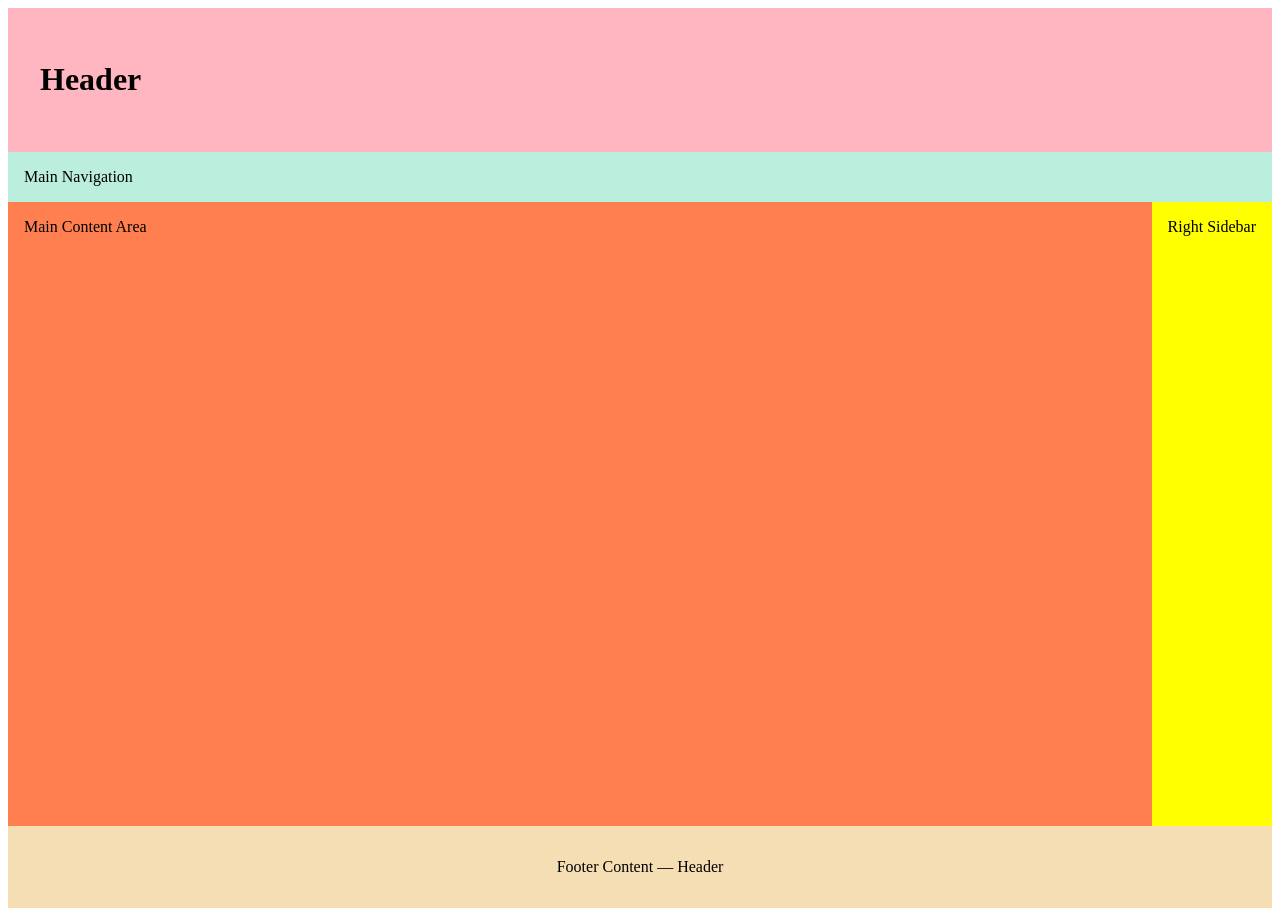
<file: week01/holygrail.html>
<!DOCTYPE html>
<html lang="en">
<head>
    <meta charset="UTF-8">
    <meta name="viewport" content="width=device-width, initial-scale=1.0">
    <title>Document</title>
    <link rel="stylesheet" href="styles/holygrail.css">
</head>
<body>
    <header>
        <h1 contenteditable>Header</h1>
    </header>
    <nav>Main Navigation</nav>
    <main contenteditable>Main Content Area</main>
    <aside contenteditable>Right Sidebar</aside>
    <footer contenteditable>Footer Content — Header</footer>
</body>
</html>
</file>
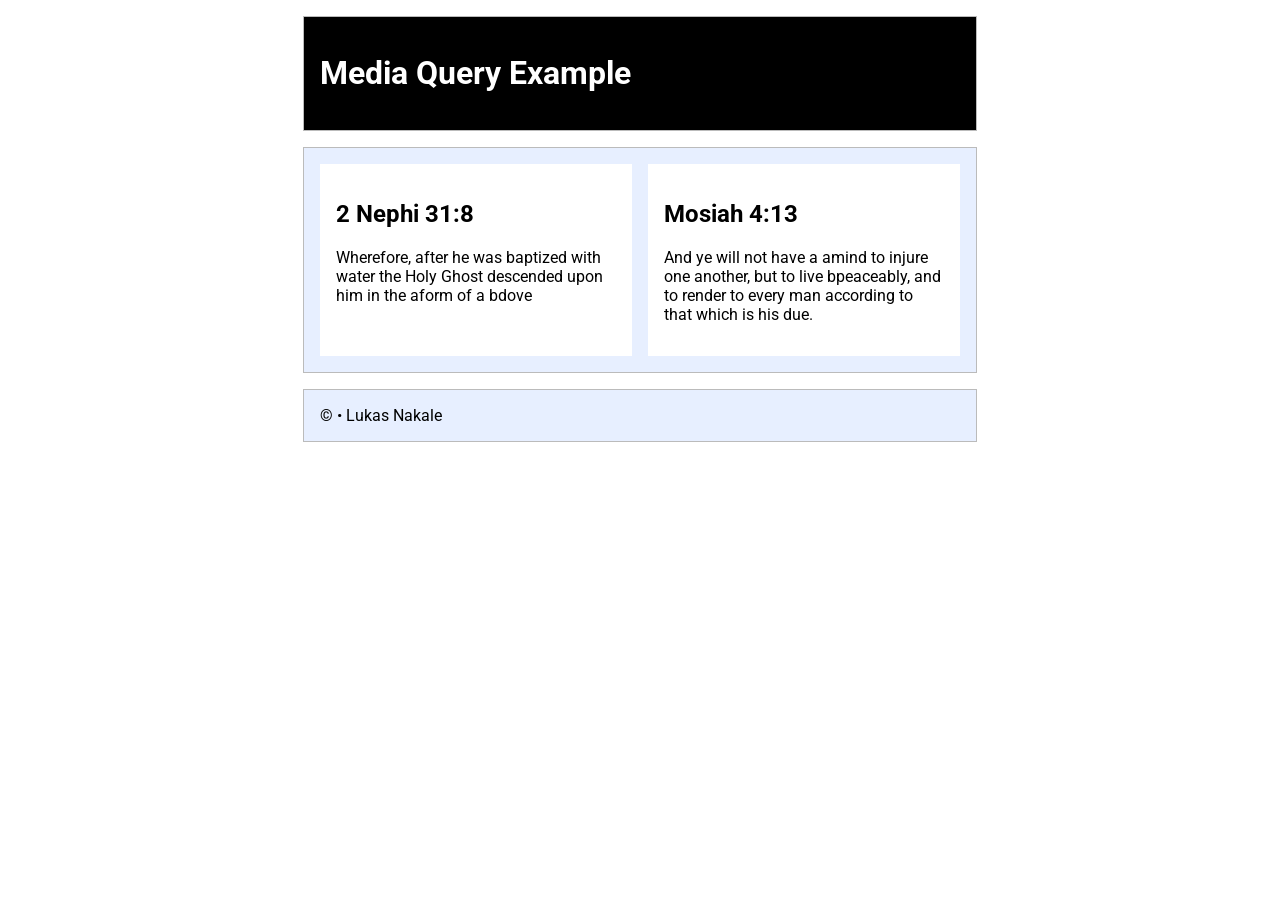
<file: week01/media-query.html>
<!DOCTYPE html>
<html lang="en">
<head>
    <meta charset="utf-8">
    <meta name="viewport" content="width=device-width, initial-scale=1.0">
    <title>WDD 230 – Media Query Example</title>
    <meta name="description" content="Media query learning activity example page.">
    <meta name="author" content="Lukas Nakale">
    <link rel="preconnect" href="https://fonts.googleapis.com">
    <link rel="preconnect" href="https://fonts.gstatic.com" crossorigin>
    <link href="https://fonts.googleapis.com/css2?family=Roboto&display=swap" rel="stylesheet">
    <link rel="stylesheet" href="styles/media-query.css">
    <link rel="stylesheet" href="styles/media-query-large.css">
</head>
<body>

    <!-- Your content goes here -->

    <header>
        <h1>Media Query Example</h1>
    </header>

    <main>
        <section>
            <h2>2 Nephi 31:8</h2>
            <p>Wherefore, after he was baptized with water the Holy Ghost descended upon him in the aform of a bdove</p>
        </section>
        <section>
            <h2>Mosiah 4:13</h2>
            <p>And ye will not have a amind to injure one another, but to live bpeaceably, and to render to every man according to that which is his due.</p>
        </section>
    </main>

    <footer>
        &copy;<span id="year"></span> &bull; Lukas Nakale
    </footer>

</body>
</html>
</file>
<file: week01/styles/holygrail.css>
* {
    box-sizing: border-box;
  }
  body {
    display: grid;
    height: 100vh;
    grid-template-columns: 1fr auto;
    grid-template-rows: auto auto 1fr auto;
  }
  
  header {
    background: lightpink;
    padding: 2rem;
    grid-column: 1 / 3;
  }
  
  nav {
    grid-column: 1 / 3;
    background-color: #bed;
    padding: 1rem;
  }
  
  main {
    background: coral;
    height: 100%;
    padding: 1rem;
  }
  
  aside {
    background: yellow;
    grid-column: 2 / 3;
    padding: 1rem;
  }
  
  footer {
    background: wheat;
    padding: 2rem;
    text-align: center;
    grid-column: 1 / 3;
  }
</file>
<file: week01/styles/media-query.css>
body {
    font-family: 'Roboto', sans-serif;
}

header, main, footer {
    max-width: 640px;
    margin: 1rem auto;
    border: 1px solid #bbb;
    padding: 1rem;
    background-color: #e7efff;
}

main {
    display:grid;
    grid-template-columns: 1fr;
    grid-gap: 1rem;
}

section {
    padding:1rem;
    background-color: #fff;
}
</file>
<file: week01/styles/media-query-large.css>
@media screen and (min-width: 500px) { 
    header {
        background-color: black;
        color: white;
    }

    main {
        display: grid;
        grid-template-columns: 1fr 1fr;
    }
}
</file>
